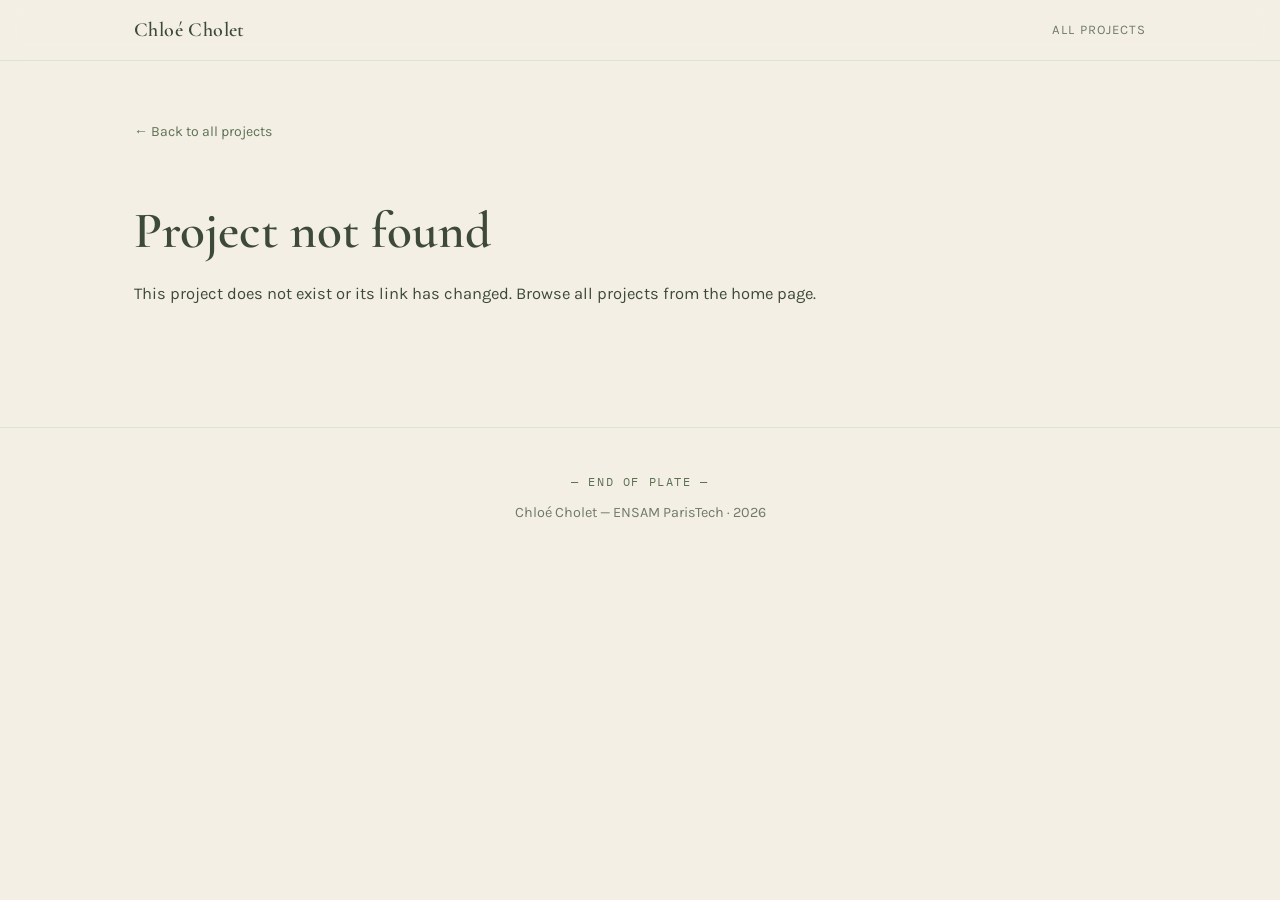
<file: project.html>
<!DOCTYPE html>
<html lang="en">
<head>
  <meta charset="UTF-8" />
  <meta name="viewport" content="width=device-width, initial-scale=1.0" />
  <title>Project — Portfolio</title>
  <link rel="preconnect" href="https://fonts.googleapis.com" />
  <link rel="preconnect" href="https://fonts.gstatic.com" crossorigin />
  <link href="https://fonts.googleapis.com/css2?family=Cormorant+Garamond:ital,wght@0,500;0,600;1,500&family=Karla:wght@400;500;700&family=IBM+Plex+Mono:wght@400;500&display=swap" rel="stylesheet" />
  <link rel="stylesheet" href="style.css" />
</head>
<body>

  <nav>
    <div class="wrap">
      <span class="nav-name" id="nav-name"></span>
      <div class="nav-links">
        <a href="index.html#projects">All projects</a>
      </div>
    </div>
  </nav>

  <main class="project-page">
    <div class="wrap" id="content">
      <p>Loading…</p>
    </div>
  </main>

  <footer>
    <div class="wrap">
      <span class="fig-label">— end of plate —</span>
      <p id="footer-text"></p>
    </div>
  </footer>

  <script src="data.js"></script>
  <script>
    const esc = (s) => String(s ?? "").replace(/[&<>"]/g, c => ({ "&": "&amp;", "<": "&lt;", ">": "&gt;", '"': "&quot;" }[c]));

    document.getElementById("nav-name").textContent = PROFILE.name;
    document.getElementById("footer-text").textContent =
      `${PROFILE.name} — ${PROFILE.school} · ${new Date().getFullYear()}`;

    const id = new URLSearchParams(location.search).get("id");
    const p = PROJECTS.find(x => x.id === id);
    const root = document.getElementById("content");

    if (!p) {
      root.innerHTML = `
        <a class="back-link" href="index.html#projects">&larr; Back to all projects</a>
        <h1>Project not found</h1>
        <p>This project does not exist or its link has changed. Browse all projects from the home page.</p>`;
    } else {
      document.title = `${p.title} — Portfolio`;
      const idx = PROJECTS.indexOf(p) + 1;

      root.innerHTML = `
        <a class="back-link" href="index.html#projects">&larr; Back to all projects</a>

        <span class="fig-label">plate ${String(idx).padStart(2, "0")} · ${esc(p.year)}</span>
        <h1>${esc(p.title)}</h1>
        <p class="sub">${esc(p.subtitle)}</p>
        <div class="tags">${(p.tags || []).map(t => `<span class="tag">${esc(t)}</span>`).join("")}</div>

        ${p.cover ? `
          <div class="project-hero">
            <img src="${esc(p.cover)}" alt="${esc(p.title)}"
                 onerror="this.closest('.project-hero').remove()">
          </div>` : ""}

        <div class="project-desc">${p.description || ""}</div>

        ${(p.gallery && p.gallery.length) ? `
          <span class="fig-label">gallery</span>
          <div class="gallery">
            ${p.gallery.map((g, i) => `
              <figure>
                <img src="${esc(g.src)}" alt="${esc(g.caption || p.title)}"
                     onerror="this.closest('figure').remove()">
                <figcaption>fig. ${idx}.${i + 1} — ${esc(g.caption || "")}</figcaption>
              </figure>`).join("")}
          </div>` : ""}

        ${p.pdf ? `
          <div class="pdf-block">
            <span class="fig-label">report</span>
            <h2 style="font-family:'Cormorant Garamond',serif;font-weight:600;font-size:1.6rem;margin:6px 0 4px;">
              Full report
            </h2>
            <p><a href="${esc(p.pdf)}" target="_blank" rel="noopener">Open the PDF in a new tab</a>
               if the preview below does not load.</p>
            <iframe class="pdf-frame" src="${esc(p.pdf)}" title="Project report PDF"></iframe>
          </div>` : ""}
      `;
    }
  </script>
</body>
</html>
</file>
<file: style.css>
/* ============================================================
   PORTFOLIO — STYLE
   Palette « herbier d'ingénieure » : lin, sauge, encre mousse.
   ============================================================ */

:root {
  --linen: #f4efe4;        /* fond général */
  --ivory: #fcfaf3;        /* fond des cartes */
  --sage: #9cad88;         /* vert sauge — lignes & accents */
  --sage-soft: #dde3d2;    /* sauge très clair — fonds doux */
  --moss: #5c7153;         /* vert profond — liens, boutons */
  --ink: #3d4a3a;          /* encre verte — texte principal */
  --ink-soft: #6f7a6a;     /* texte secondaire */
  --gold: #c0a05f;         /* doré discret — prix uniquement */
  --radius: 18px;
  --shadow: 0 10px 30px rgba(61, 74, 58, 0.10);
  --shadow-hover: 0 18px 44px rgba(61, 74, 58, 0.18);
}

* { box-sizing: border-box; margin: 0; padding: 0; }

html { scroll-behavior: smooth; }

body {
  font-family: "Karla", sans-serif;
  background: var(--linen);
  color: var(--ink);
  line-height: 1.65;
  font-size: 16.5px;
  -webkit-font-smoothing: antialiased;
}

img { max-width: 100%; display: block; }

a { color: var(--moss); text-decoration: none; }
a:hover { text-decoration: underline; }

:focus-visible {
  outline: 2px solid var(--moss);
  outline-offset: 3px;
  border-radius: 4px;
}

.wrap {
  max-width: 1060px;
  margin: 0 auto;
  padding: 0 24px;
}

/* ---------- petites annotations techniques (signature) ---------- */
.fig-label {
  font-family: "IBM Plex Mono", monospace;
  font-size: 0.72rem;
  letter-spacing: 0.14em;
  text-transform: uppercase;
  color: var(--moss);
}

/* ---------- navigation ---------- */
nav {
  position: sticky;
  top: 0;
  z-index: 50;
  background: rgba(244, 239, 228, 0.88);
  backdrop-filter: blur(10px);
  border-bottom: 1px solid var(--sage-soft);
}

nav .wrap {
  display: flex;
  align-items: center;
  justify-content: space-between;
  height: 60px;
}

.nav-name {
  font-family: "Cormorant Garamond", serif;
  font-size: 1.25rem;
  font-weight: 600;
  letter-spacing: 0.02em;
  color: var(--ink);
}

.nav-links { display: flex; gap: 22px; flex-wrap: wrap; }

.nav-links a {
  font-size: 0.82rem;
  letter-spacing: 0.08em;
  text-transform: uppercase;
  color: var(--ink-soft);
  text-decoration: none;
  transition: color 0.2s;
}
.nav-links a:hover { color: var(--moss); text-decoration: none; }

/* ---------- hero ---------- */
header.hero {
  padding: 84px 0 72px;
  position: relative;
  overflow: hidden;
}

.hero .wrap {
  display: grid;
  grid-template-columns: 280px 1fr;
  gap: 64px;
  align-items: center;
}

/* photo en arche — cadre signature */
.portrait-frame {
  position: relative;
  width: 280px;
}

.portrait-frame img,
.portrait-fallback {
  width: 280px;
  height: 360px;
  object-fit: cover;
  border-radius: 999px 999px 26px 26px; /* arche */
  border: 1px solid var(--sage);
  background: var(--sage-soft);
}

.portrait-fallback {
  display: flex;
  align-items: center;
  justify-content: center;
  font-family: "Cormorant Garamond", serif;
  font-size: 4rem;
  color: var(--moss);
}

/* double trait d'arche décalé, façon planche d'herbier */
.portrait-frame::after {
  content: "";
  position: absolute;
  inset: -12px;
  border: 1px solid var(--sage);
  border-radius: 999px 999px 32px 32px;
  opacity: 0.45;
  pointer-events: none;
}

.hero h1 {
  font-family: "Cormorant Garamond", serif;
  font-weight: 600;
  font-size: clamp(2.6rem, 5.5vw, 4rem);
  line-height: 1.08;
  margin: 14px 0 6px;
}

.hero h1 em { font-style: italic; color: var(--moss); }

.hero .subtitle {
  font-size: 1.05rem;
  color: var(--ink-soft);
  margin-bottom: 20px;
}

.hero .bio { max-width: 56ch; margin-bottom: 28px; }

.hero-actions { display: flex; gap: 14px; flex-wrap: wrap; }

.btn {
  display: inline-flex;
  align-items: center;
  gap: 8px;
  padding: 11px 22px;
  border-radius: 999px;
  font-size: 0.88rem;
  letter-spacing: 0.04em;
  transition: transform 0.2s, box-shadow 0.2s, background 0.2s;
  text-decoration: none;
}
.btn:hover { text-decoration: none; transform: translateY(-2px); }

.btn-solid { background: var(--moss); color: var(--ivory); box-shadow: var(--shadow); }
.btn-solid:hover { box-shadow: var(--shadow-hover); }

.btn-ghost { border: 1px solid var(--sage); color: var(--moss); background: transparent; }
.btn-ghost:hover { background: var(--sage-soft); }

/* ---------- sections ---------- */
section { padding: 64px 0; }

.section-head {
  display: flex;
  align-items: baseline;
  gap: 18px;
  margin-bottom: 36px;
}

.section-head h2 {
  font-family: "Cormorant Garamond", serif;
  font-weight: 600;
  font-size: 2.1rem;
  white-space: nowrap;
}

/* trait de cote façon dessin technique */
.section-head .rule {
  flex: 1;
  height: 1px;
  background: var(--sage);
  position: relative;
  opacity: 0.7;
}
.section-head .rule::before,
.section-head .rule::after {
  content: "";
  position: absolute;
  top: -4px;
  width: 1px;
  height: 9px;
  background: var(--sage);
}
.section-head .rule::before { left: 0; }
.section-head .rule::after { right: 0; }

/* ---------- grille de projets (cases cliquables) ---------- */
.project-grid {
  display: grid;
  grid-template-columns: repeat(auto-fill, minmax(290px, 1fr));
  gap: 30px;
}

.project-card {
  display: block;
  background: var(--ivory);
  border: 1px solid var(--sage-soft);
  border-radius: var(--radius);
  overflow: hidden;
  text-decoration: none;
  color: inherit;
  box-shadow: var(--shadow);
  transition: transform 0.28s cubic-bezier(0.22, 1, 0.36, 1), box-shadow 0.28s;
}

/* l'effet demandé : la case s'agrandit au survol */
.project-card:hover {
  transform: translateY(-6px) scale(1.025);
  box-shadow: var(--shadow-hover);
  text-decoration: none;
}

.project-card .cover {
  height: 200px;
  overflow: hidden;
  background: var(--sage-soft);
}
.project-card .cover img {
  width: 100%;
  height: 100%;
  object-fit: cover;
  transition: transform 0.5s ease;
}
.project-card:hover .cover img { transform: scale(1.06); }

.cover-fallback {
  width: 100%;
  height: 100%;
  display: flex;
  align-items: center;
  justify-content: center;
  font-family: "Cormorant Garamond", serif;
  font-size: 1.6rem;
  font-style: italic;
  color: var(--moss);
}

.project-card .body { padding: 20px 22px 24px; }

.project-card h3 {
  font-family: "Cormorant Garamond", serif;
  font-size: 1.45rem;
  font-weight: 600;
  margin: 6px 0 4px;
}

.project-card .sub { font-size: 0.92rem; color: var(--ink-soft); margin-bottom: 12px; }

.tags { display: flex; gap: 8px; flex-wrap: wrap; }
.tag {
  font-family: "IBM Plex Mono", monospace;
  font-size: 0.68rem;
  letter-spacing: 0.06em;
  padding: 4px 10px;
  border-radius: 999px;
  background: var(--sage-soft);
  color: var(--moss);
}

/* ---------- timeline (expérience / formation) ---------- */
.timeline { display: grid; gap: 22px; }

.entry {
  display: grid;
  grid-template-columns: 64px 1fr;
  gap: 22px;
  background: var(--ivory);
  border: 1px solid var(--sage-soft);
  border-radius: var(--radius);
  padding: 24px 28px;
  transition: transform 0.25s, box-shadow 0.25s;
}
.entry:hover { transform: translateY(-3px); box-shadow: var(--shadow); }

.entry .logo {
  width: 64px;
  height: 64px;
  border-radius: 14px;
  object-fit: contain;
  background: var(--linen);
  border: 1px solid var(--sage-soft);
  padding: 8px;
}
.entry .logo-fallback {
  width: 64px;
  height: 64px;
  border-radius: 14px;
  background: var(--sage-soft);
  display: flex;
  align-items: center;
  justify-content: center;
  font-family: "Cormorant Garamond", serif;
  font-size: 1.5rem;
  color: var(--moss);
}

.entry .head {
  display: flex;
  justify-content: space-between;
  gap: 16px;
  flex-wrap: wrap;
  align-items: baseline;
}
.entry h3 { font-family: "Cormorant Garamond", serif; font-size: 1.35rem; font-weight: 600; }
.entry .org { color: var(--ink-soft); font-size: 0.95rem; margin-bottom: 8px; }
.entry .dates { font-family: "IBM Plex Mono", monospace; font-size: 0.74rem; color: var(--moss); white-space: nowrap; }
.entry ul { margin: 6px 0 0 18px; }
.entry li { margin-bottom: 4px; }

/* ---------- prix ---------- */
.awards-grid {
  display: grid;
  grid-template-columns: repeat(auto-fill, minmax(280px, 1fr));
  gap: 22px;
}
.award {
  background: var(--ivory);
  border: 1px solid var(--sage-soft);
  border-left: 3px solid var(--gold);
  border-radius: var(--radius);
  padding: 22px 24px;
  transition: transform 0.25s, box-shadow 0.25s;
}
.award:hover { transform: translateY(-3px); box-shadow: var(--shadow); }
.award h3 { font-family: "Cormorant Garamond", serif; font-size: 1.3rem; font-weight: 600; margin: 4px 0; }
.award .org { color: var(--ink-soft); font-size: 0.92rem; }
.award .detail { font-size: 0.92rem; margin-top: 8px; }
.award .fig-label { color: var(--gold); }

/* ---------- compétences ---------- */
.skills-grid {
  display: grid;
  grid-template-columns: repeat(auto-fill, minmax(220px, 1fr));
  gap: 22px;
}
.skill-group h3 {
  font-family: "Cormorant Garamond", serif;
  font-size: 1.2rem;
  font-weight: 600;
  margin-bottom: 10px;
}

/* ---------- pied de page ---------- */
footer {
  margin-top: 40px;
  padding: 44px 0 56px;
  border-top: 1px solid var(--sage-soft);
  text-align: center;
  color: var(--ink-soft);
  font-size: 0.9rem;
}
footer .fig-label { display: block; margin-bottom: 10px; }

/* ============================================================
   PAGE PROJET (project.html)
   ============================================================ */
.project-page { padding: 56px 0 80px; }

.back-link {
  display: inline-flex;
  align-items: center;
  gap: 8px;
  font-size: 0.88rem;
  margin-bottom: 36px;
}

.project-page h1 {
  font-family: "Cormorant Garamond", serif;
  font-weight: 600;
  font-size: clamp(2.2rem, 4.5vw, 3.2rem);
  margin: 10px 0 6px;
}

.project-page .sub { color: var(--ink-soft); font-size: 1.05rem; margin-bottom: 18px; }

.project-hero {
  margin: 32px 0;
  border-radius: var(--radius);
  overflow: hidden;
  border: 1px solid var(--sage-soft);
  box-shadow: var(--shadow);
}
.project-hero img { width: 100%; max-height: 460px; object-fit: cover; }

.project-desc { max-width: 70ch; }
.project-desc p { margin-bottom: 16px; }

.gallery {
  display: grid;
  grid-template-columns: repeat(auto-fill, minmax(240px, 1fr));
  gap: 20px;
  margin: 36px 0;
}
.gallery figure {
  background: var(--ivory);
  border: 1px solid var(--sage-soft);
  border-radius: var(--radius);
  overflow: hidden;
  box-shadow: var(--shadow);
}
.gallery img { width: 100%; height: 200px; object-fit: cover; }
.gallery figcaption {
  font-family: "IBM Plex Mono", monospace;
  font-size: 0.72rem;
  color: var(--ink-soft);
  padding: 10px 14px;
}

.pdf-block { margin-top: 44px; }
.pdf-frame {
  width: 100%;
  height: 640px;
  border: 1px solid var(--sage-soft);
  border-radius: var(--radius);
  background: var(--ivory);
  margin-top: 14px;
}

/* ---------- responsive ---------- */
@media (max-width: 820px) {
  .hero .wrap { grid-template-columns: 1fr; gap: 40px; }
  .portrait-frame { margin: 0 auto; }
  .hero { text-align: center; padding-top: 56px; }
  .hero .bio { margin-left: auto; margin-right: auto; }
  .hero-actions { justify-content: center; }
  .nav-links { display: none; }
  .entry { grid-template-columns: 1fr; }
  .entry .logo, .entry .logo-fallback { width: 52px; height: 52px; }
}

@media (prefers-reduced-motion: reduce) {
  html { scroll-behavior: auto; }
  *, *::before, *::after { transition: none !important; animation: none !important; }
}
</file>
